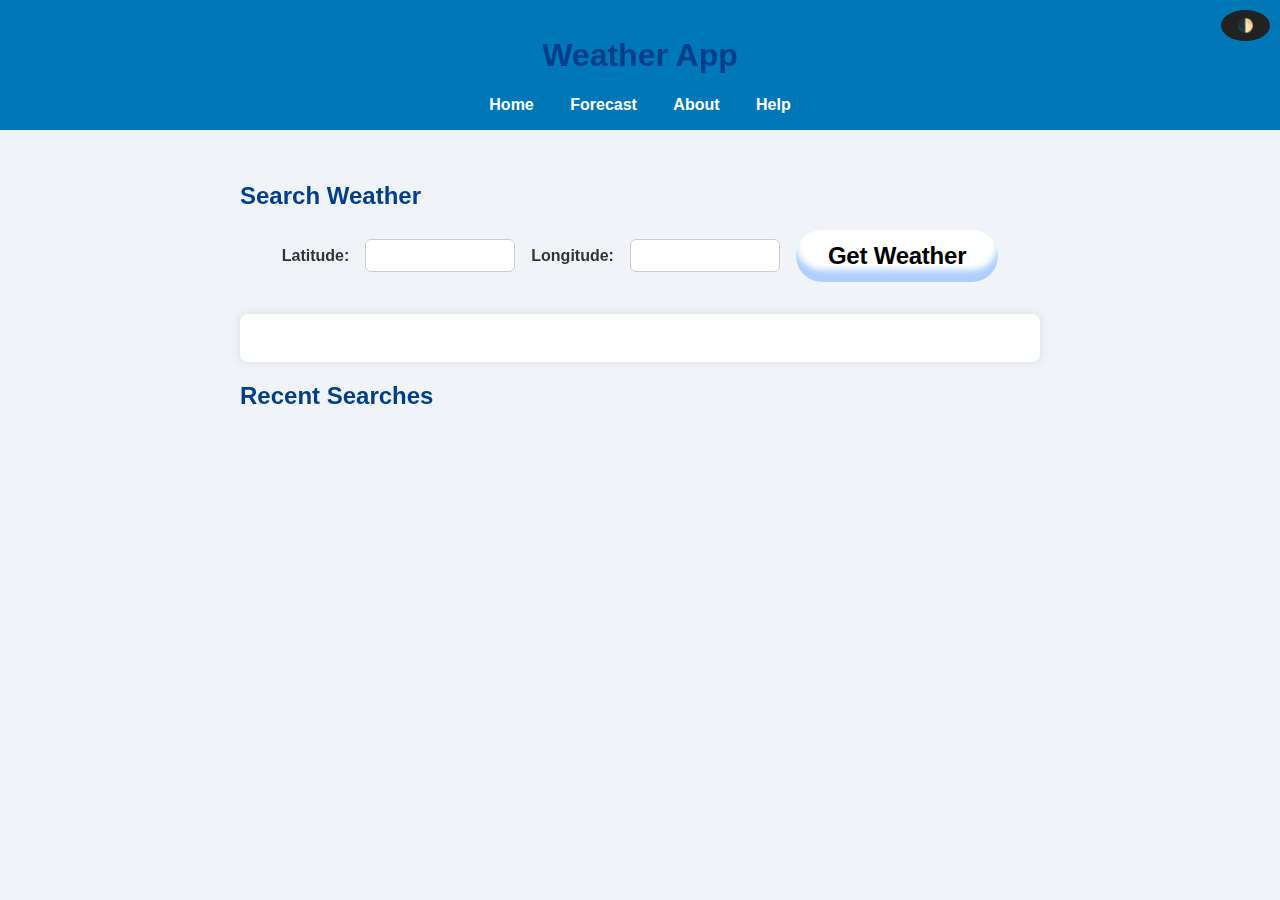
<file: index.html>
<head>
  <title>Home</title>
  <link rel="stylesheet" href="style.css" />
  <link href="https://cdn.jsdelivr.net/npm/aos@2.3.4/dist/aos.css" rel="stylesheet">
</head>
<body>
  <header>
    <h1 data-aos="fade-down">Weather App</h1>
    <nav>
      <a href="index.html">Home</a>
      <a href="forecast.html">Forecast</a>
      <a href="about.html">About</a>
      <a href="help.html">Help</a>

    </nav>
  </header>

  <main>
    <div id="loader" style="display:none; text-align:center; margin:10px;">Loading...</div>
    <section data-aos="fade-up">
      <h2>Search Weather</h2>
      <form id="weather-form">
        <label for="lat">Latitude:</label>
        <input type="text" id="lat" name="lat" required />

        <label for="lon">Longitude:</label>
        <input type="text" id="lon" name="lon" required />

        <button type="submit" class="button-73" role="button">Get Weather</button>
      </form>
    </section>

    <section id="weather-results" data-aos="fade-right"></section>

    <section data-aos="zoom-in">
      <h2>Recent Searches</h2>
      <div id="search-history"></div>
    </section>
  </main>

  <script src="script.js"></script>
  <script src="https://cdn.jsdelivr.net/npm/aos@2.3.4/dist/aos.js"></script>
  <script>AOS.init();</script>
  <script>
  const darkToggle = document.createElement('button');
  darkToggle.textContent = '🌓';
  darkToggle.id = 'dark-toggle';
  darkToggle.style.position = 'fixed';
  darkToggle.style.top = '10px';
  darkToggle.style.right = '10px';
  darkToggle.style.zIndex = '999';
  document.body.appendChild(darkToggle);
  darkToggle.addEventListener('click', () => {
    document.body.classList.toggle('dark');
  });
</script>

</body>
</html>
</file>
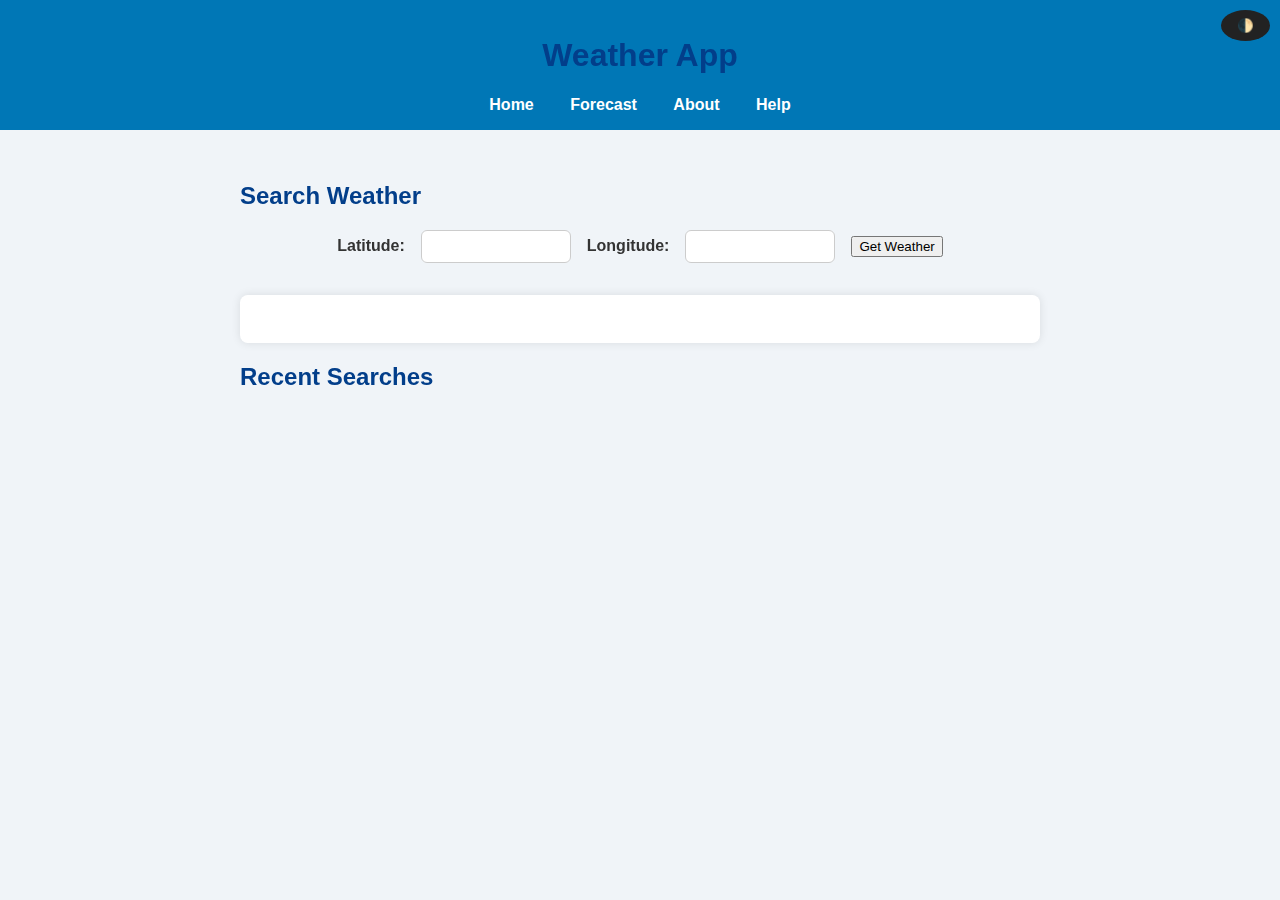
<file: Index.html>
<html lang="en">
<head>
  <meta charset="UTF-8" />
  <meta name="viewport" content="width=device-width, initial-scale=1.0" />
  <title>Weather App - Home</title>
  <link rel="stylesheet" href="style.css" />
  <link href="https://cdn.jsdelivr.net/npm/aos@2.3.4/dist/aos.css" rel="stylesheet">
</head>
<body>
  <header>
    <h1 data-aos="fade-down">Weather App</h1>
    <nav>
      <a href="index.html">Home</a>
      <a href="forecast.html">Forecast</a>
      <a href="about.html">About</a>
      <a href="help.html">Help</a>

    </nav>
  </header>

  <main>
    <div id="loader" style="display:none; text-align:center; margin:10px;">Loading...</div>
    <section data-aos="fade-up">
      <h2>Search Weather</h2>
      <form id="weather-form">
        <label for="lat">Latitude:</label>
        <input type="text" id="lat" name="lat" required />

        <label for="lon">Longitude:</label>
        <input type="text" id="lon" name="lon" required />

        <button type="submit">Get Weather</button>
      </form>
    </section>

    <section id="weather-results" data-aos="fade-right"></section>

    <section data-aos="zoom-in">
      <h2>Recent Searches</h2>
      <div id="search-history"></div>
    </section>
  </main>

  <script src="script.js"></script>
  <script src="https://cdn.jsdelivr.net/npm/aos@2.3.4/dist/aos.js"></script>
  <script>AOS.init();</script>
  <script>
  const darkToggle = document.createElement('button');
  darkToggle.textContent = '🌓';
  darkToggle.id = 'dark-toggle';
  darkToggle.style.position = 'fixed';
  darkToggle.style.top = '10px';
  darkToggle.style.right = '10px';
  darkToggle.style.zIndex = '999';
  document.body.appendChild(darkToggle);
  darkToggle.addEventListener('click', () => {
    document.body.classList.toggle('dark');
  });
</script>

</body>
</html>
</file>
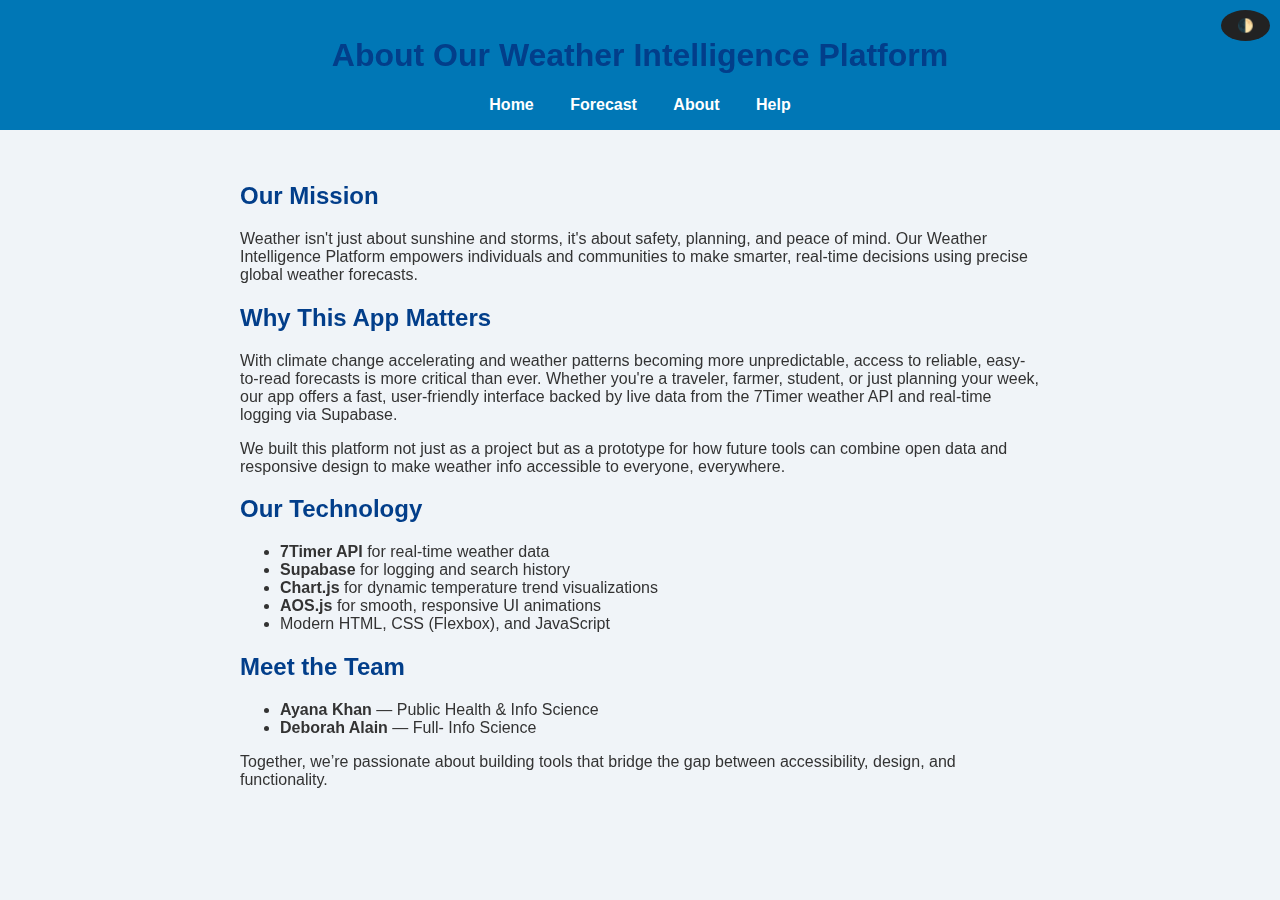
<file: about.html>
<html>
<head>
  <meta charset="UTF-8" />
  <meta name="viewport" content="width=device-width, initial-scale=1.0"/>
  <title>About Our Weather App</title>
  <link rel="stylesheet" href="style.css" />
  <link href="https://cdn.jsdelivr.net/npm/aos@2.3.4/dist/aos.css" rel="stylesheet">
</head>
<body>
  <header>
    <h1 data-aos="fade-down">About Our Weather Intelligence Platform</h1>
    <nav>
      <a href="index.html">Home</a>
      <a href="forecast.html">Forecast</a>
      <a href="about.html">About</a>
      <a href="help.html">Help</a>
    </nav>
  </header>

  <main>
    <section data-aos="fade-up">
      <h2>Our Mission</h2>
      <p>
        Weather isn't just about sunshine and storms, it's about safety, planning, and peace of mind. Our Weather Intelligence Platform empowers individuals and communities to make smarter, real-time decisions using precise global weather forecasts.
      </p>
    </section>

    <section data-aos="fade-up">
      <h2>Why This App Matters</h2>
      <p>
        With climate change accelerating and weather patterns becoming more unpredictable, access to reliable, easy-to-read forecasts is more critical than ever. Whether you're a traveler, farmer, student, or just planning your week, our app offers a fast, user-friendly interface backed by live data from the 7Timer weather API and real-time logging via Supabase.
      </p>
      <p>
        We built this platform not just as a project but as a prototype for how future tools can combine open data and responsive design to make weather info accessible to everyone, everywhere.
      </p>
    </section>

    <section data-aos="fade-up">
      <h2>Our Technology</h2>
      <ul>
        <li><strong>7Timer API</strong> for real-time weather data</li>
        <li><strong>Supabase</strong> for logging and search history</li>
        <li><strong>Chart.js</strong> for dynamic temperature trend visualizations</li>
        <li><strong>AOS.js</strong> for smooth, responsive UI animations</li>
        <li>Modern HTML, CSS (Flexbox), and JavaScript</li>
      </ul>
    </section>

    <section data-aos="fade-right">
      <h2>Meet the Team</h2>
      <ul>
        <li><strong>Ayana Khan</strong> — Public Health & Info Science</li>
        <li><strong>Deborah Alain</strong> — Full- Info Science</li>
      </ul>
      <p>Together, we’re passionate about building tools that bridge the gap between accessibility, design, and functionality.</p>
    </section>
  </main>

  <script src="https://cdn.jsdelivr.net/npm/aos@2.3.4/dist/aos.js"></script>
  <script>AOS.init();</script>
  <script>
  const darkToggle = document.createElement('button');
  darkToggle.textContent = '🌓';
  darkToggle.id = 'dark-toggle';
  darkToggle.style.position = 'fixed';
  darkToggle.style.top = '10px';
  darkToggle.style.right = '10px';
  darkToggle.style.zIndex = '999';
  document.body.appendChild(darkToggle);
  darkToggle.addEventListener('click', () => {
    document.body.classList.toggle('dark');
  });
</script>

</body>
</html>
</file>
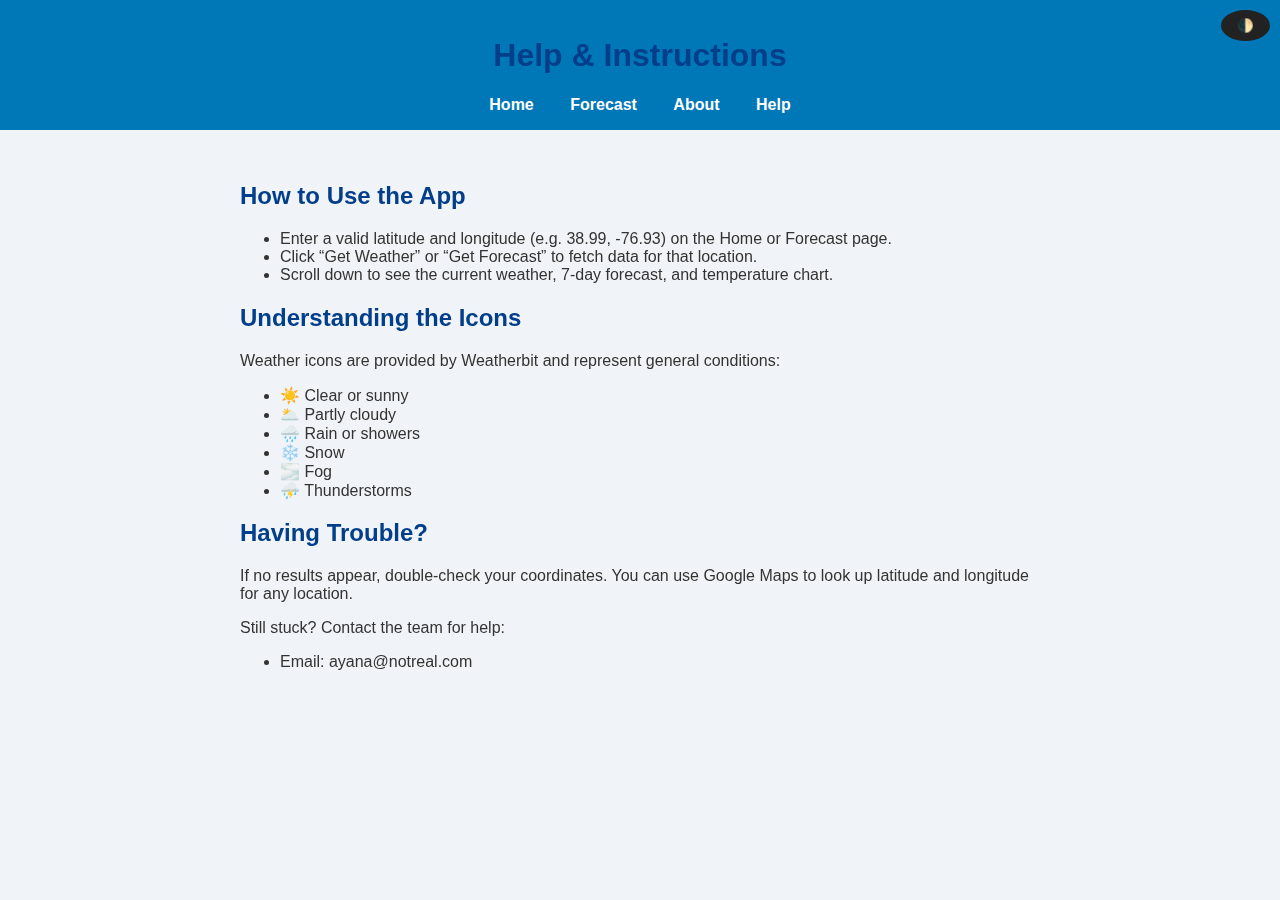
<file: help.html>
<html>
<head>
  <meta charset="UTF-8" />
  <meta name="viewport" content="width=device-width, initial-scale=1.0"/>
  <title>Help - Weather App</title>
  <link rel="stylesheet" href="style.css" />
  <link href="https://cdn.jsdelivr.net/npm/aos@2.3.4/dist/aos.css" rel="stylesheet">
</head>
<body>
  <header>
    <h1 data-aos="fade-down">Help & Instructions</h1>
    <nav>
      <a href="index.html">Home</a>
      <a href="forecast.html">Forecast</a>
      <a href="about.html">About</a>
      <a href="help.html">Help</a>
    </nav>
  </header>

  <main>
    <section data-aos="fade-up">
      <h2>How to Use the App</h2>
      <ul>
        <li>Enter a valid latitude and longitude (e.g. 38.99, -76.93) on the Home or Forecast page.</li>
        <li>Click “Get Weather” or “Get Forecast” to fetch data for that location.</li>
        <li>Scroll down to see the current weather, 7-day forecast, and temperature chart.</li>
      </ul>
    </section>

    <section data-aos="fade-right">
      <h2>Understanding the Icons</h2>
      <p>Weather icons are provided by Weatherbit and represent general conditions:</p>
      <ul>
        <li>☀️ Clear or sunny</li>
        <li>🌥️ Partly cloudy</li>
        <li>🌧️ Rain or showers</li>
        <li>❄️ Snow</li>
        <li>🌫️ Fog</li>
        <li>⛈️ Thunderstorms</li>
      </ul>
    </section>

    <section data-aos="zoom-in">
      <h2>Having Trouble?</h2>
      <p>If no results appear, double-check your coordinates. You can use Google Maps to look up latitude and longitude for any location.</p>
      <p>Still stuck? Contact the team for help:</p>
      <ul>
        <li>Email: ayana@notreal.com</li>
      </ul>
    </section>
  </main>

  <script src="https://cdn.jsdelivr.net/npm/aos@2.3.4/dist/aos.js"></script>
  <script>AOS.init();</script>
  <script>
  const darkToggle = document.createElement('button');
  darkToggle.textContent = '🌓';
  darkToggle.id = 'dark-toggle';
  darkToggle.style.position = 'fixed';
  darkToggle.style.top = '10px';
  darkToggle.style.right = '10px';
  darkToggle.style.zIndex = '999';
  document.body.appendChild(darkToggle);
  darkToggle.addEventListener('click', () => {
    document.body.classList.toggle('dark');
  });
</script>

</body>
</html>
</file>
<file: style.css>
body {
    font-family: 'Segoe UI', Tahoma, Geneva, Verdana, sans-serif;
    background-color: #f0f4f8;
    margin: 0;
    padding: 0;
    color: #333;
  }
  
  header {
    background-color: #0077b6;
    color: white;
    padding: 1rem 0;
    text-align: center;
  }
  
  nav {
    margin-top: 0.5rem;
  }
  
  nav a {
    color: white;
    text-decoration: none;
    margin: 0 1rem;
    font-weight: bold;
  }
  
  nav a:hover {
    text-decoration: underline;
  }
  
  main {
    padding: 2rem;
    max-width: 800px;
    margin: auto;
  }
  
  form {
    display: flex;
    flex-wrap: wrap;
    gap: 1rem;
    margin-bottom: 2rem;
    align-items: center;
    justify-content: center;
  }
  
  label {
    font-weight: bold;
  }
  
  input {
    padding: 0.5rem;
    border: 1px solid #ccc;
    border-radius: 6px;
    width: 150px;
  }
  
  .button-73 {
    appearance: none;
    background-color: #FFFFFF;
    border-radius: 40em;
    border-style: none;
    box-shadow: #ADCFFF 0 -12px 6px inset;
    box-sizing: border-box;
    color: #000000;
    cursor: pointer;
    display: inline-block;
    font-family: -apple-system,sans-serif;
    font-size: 1.2rem;
    font-weight: 700;
    letter-spacing: -.24px;
    margin: 0;
    outline: none;
    padding: 1rem 1.3rem;
    quotes: auto;
    text-align: center;
    text-decoration: none;
    transition: all .15s;
    user-select: none;
    -webkit-user-select: none;
    touch-action: manipulation;
  }
  
  .button-73:hover {
    background-color: rgb(248, 248, 194);
    box-shadow: skyblue 0 -6px 8px inset;
    transform: scale(1.125);
  }
  
  .button-73:active {
    transform: scale(1.025);
  }
  
  @media (min-width: 768px) {
    .button-73 {
      font-size: 1.5rem;
      padding: .75rem 2rem;
    }
  }
  
  #weather-results, #forecast-results {
    background-color: white;
    padding: 1.5rem;
    border-radius: 8px;
    box-shadow: 0 0 10px rgba(0,0,0,0.1);
  }
  
  #forecast-results div {
    margin-bottom: 1.5rem;
    border-bottom: 1px solid #ddd;
    padding-bottom: 1rem;
  }
  
  h1, h2, h4 {
    color: #023e8a;
  }
  body.dark {
    background-color: #121212;
    color: #f0f0f0;
  }
  body.dark header {
    background-color: #1f1f1f;
  }
  body.dark input,
  body.dark button {
    background-color: #333;
    color: white;
    border-color: #555;
  }
  #dark-toggle {
    background: #222;
    color: white;
    border: none;
    padding: 0.5rem 1rem;
    border-radius: 50%;
    cursor: pointer;
  }
</file>
